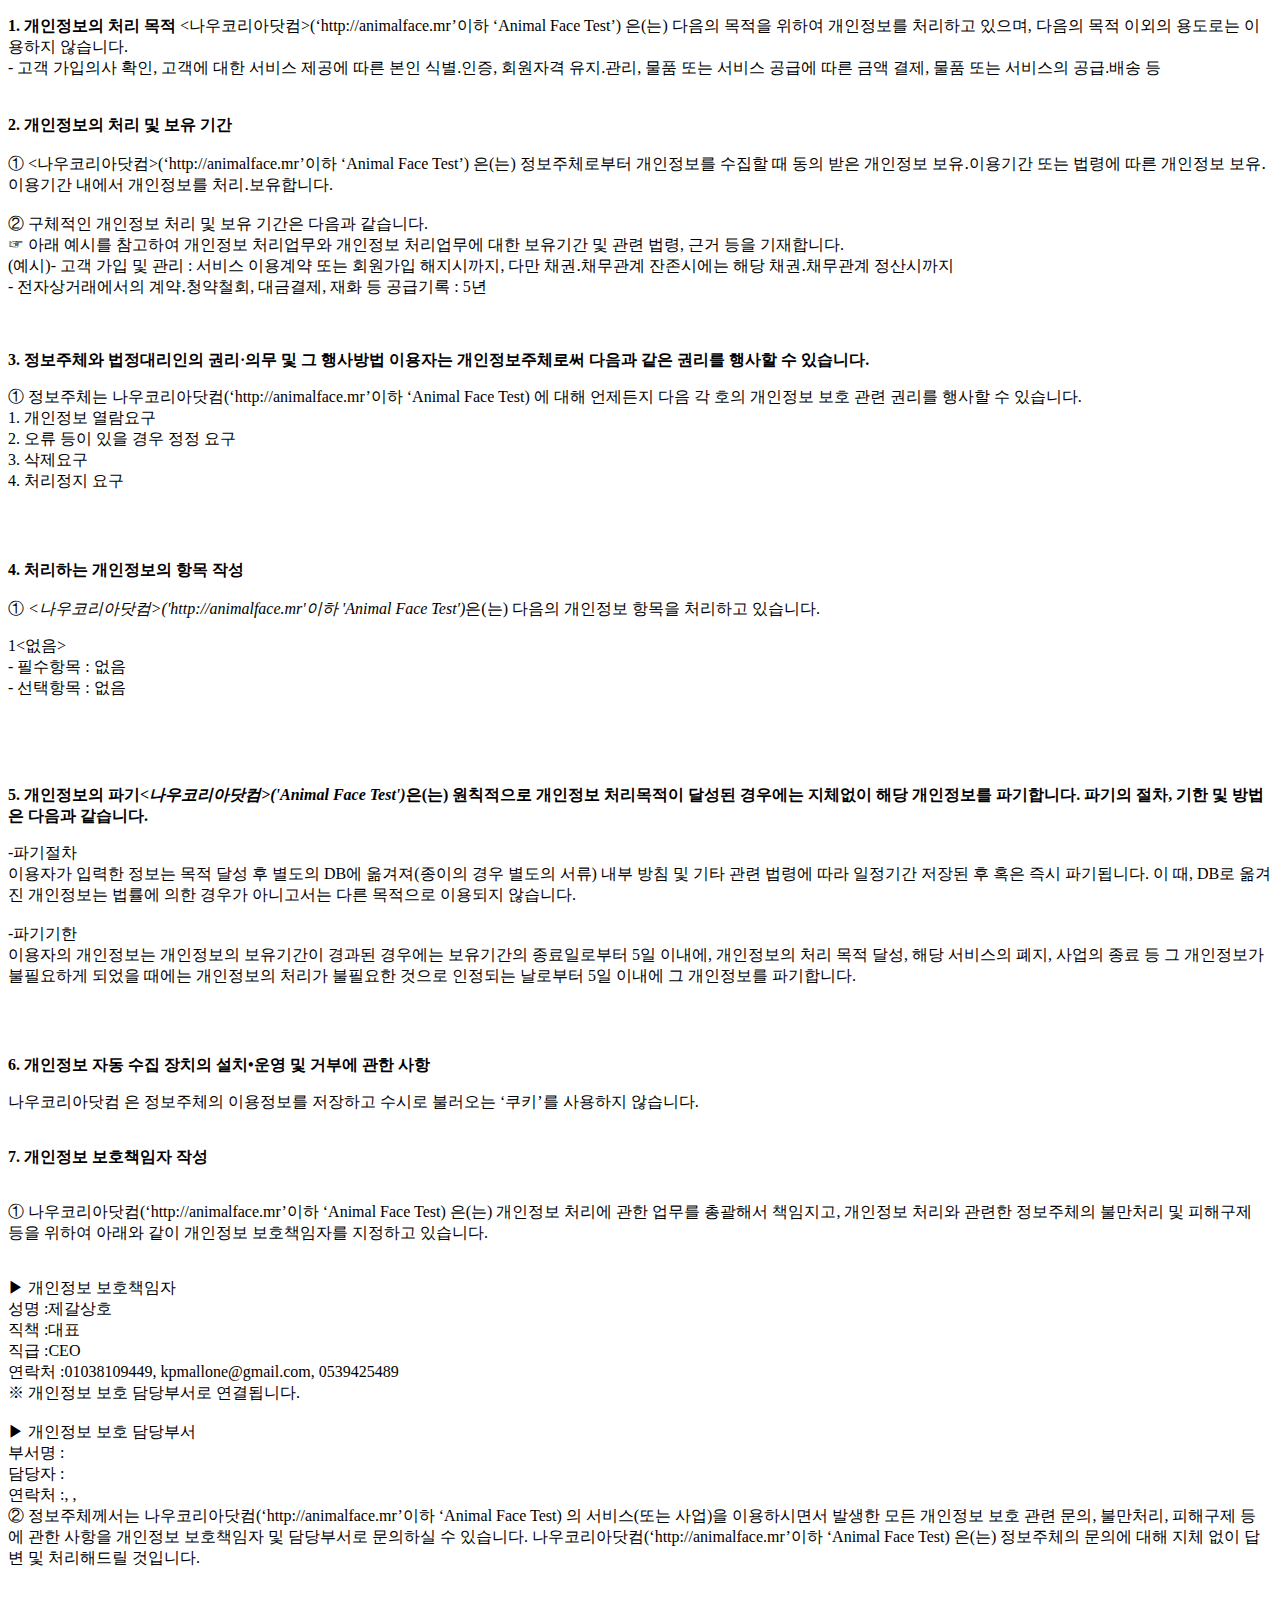
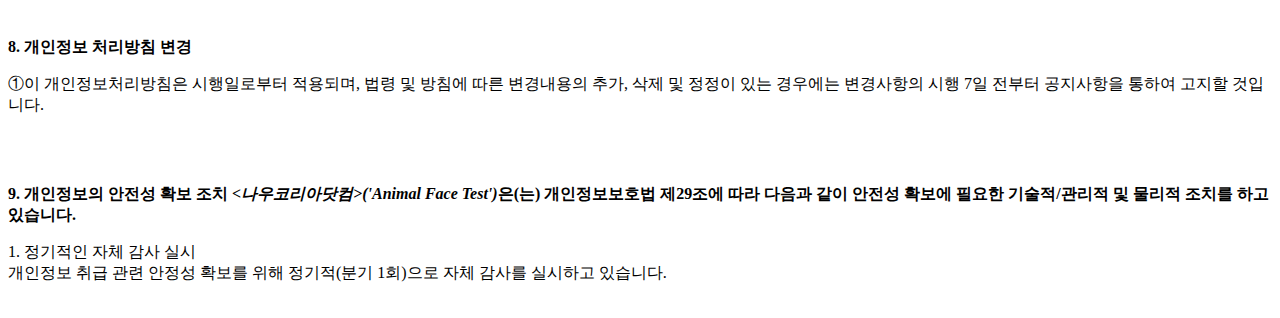
<file: privacy.html>
<!DOCTYPE html PUBLIC "-//W3C//DTD XHTML 1.0 Transitional//EN" "http://www.w3.org/TR/xhtml1/DTD/xhtml1-transitional.dtd">
<html xmlns="http://www.w3.org/1999/xhtml" xml:lang="ko" lang="ko">
<head>
<meta http-equiv="Content-Type" content="text/html; charset=UTF-8">


<title>개인정보처리방침</title>
</head>
<body>
	<p><strong>1. 개인정보의 처리 목적</strong> <나우코리아닷컴>(‘http://animalface.mr’이하 ‘Animal Face Test’) 은(는) 다음의 목적을 위하여 개인정보를 처리하고 있으며, 다음의 목적 이외의 용도로는 이용하지 않습니다.</br> - 고객 가입의사 확인, 고객에 대한 서비스 제공에 따른 본인 식별.인증, 회원자격 유지.관리, 물품 또는 서비스 공급에 따른 금액 결제, 물품 또는 서비스의 공급.배송 등</br></br></br><strong>2. 개인정보의 처리 및 보유 기간</strong></br></br>① <나우코리아닷컴>(‘http://animalface.mr’이하 ‘Animal Face Test’) 은(는) 정보주체로부터 개인정보를 수집할 때 동의 받은 개인정보 보유․이용기간 또는 법령에 따른 개인정보 보유․이용기간 내에서 개인정보를 처리․보유합니다.</br></br>② 구체적인 개인정보 처리 및 보유 기간은 다음과 같습니다.</br>☞ 아래 예시를 참고하여 개인정보 처리업무와  개인정보 처리업무에 대한 보유기간 및 관련 법령, 근거 등을 기재합니다.</br>(예시)- 고객 가입 및 관리 : 서비스 이용계약 또는 회원가입 해지시까지, 다만 채권․채무관계 잔존시에는 해당 채권․채무관계 정산시까지</br>- 전자상거래에서의 계약․청약철회, 대금결제, 재화 등 공급기록 : 5년 </br></br></br>

<p class="lh6 bs4"><strong>3. 정보주체와 법정대리인의 권리·의무 및 그 행사방법 이용자는 개인정보주체로써 다음과 같은 권리를 행사할 수 있습니다.</strong></p><p class="ls2">① 정보주체는 나우코리아닷컴(‘http://animalface.mr’이하 ‘Animal Face Test) 에 대해 언제든지 다음 각 호의 개인정보 보호 관련 권리를 행사할 수 있습니다.</br>1. 개인정보 열람요구</br> 2. 오류 등이 있을 경우 정정 요구</br> 3. 삭제요구</br> 4. 처리정지 요구</p></br></br><p class='lh6 bs4'><strong>4. 처리하는 개인정보의 항목 작성 </strong></br></br> ① <em class="emphasis"><나우코리아닷컴>('http://animalface.mr'이하  'Animal Face Test')</em>은(는) 다음의 개인정보 항목을 처리하고 있습니다.</p><p class='ls2'>1<없음></br>- 필수항목 : 없음</br>- 선택항목 : 없음</p></br></br></br><p class='lh6 bs4'><strong>5. 개인정보의 파기<em class="emphasis"><나우코리아닷컴>('Animal Face Test')</em>은(는) 원칙적으로 개인정보 처리목적이 달성된 경우에는 지체없이 해당 개인정보를 파기합니다. 파기의 절차, 기한 및 방법은 다음과 같습니다.</strong></p><p class='ls2'>-파기절차</br>이용자가 입력한 정보는 목적 달성 후 별도의 DB에 옮겨져(종이의 경우 별도의 서류) 내부 방침 및 기타 관련 법령에 따라 일정기간 저장된 후 혹은 즉시 파기됩니다. 이 때, DB로 옮겨진 개인정보는 법률에 의한 경우가 아니고서는 다른 목적으로 이용되지 않습니다.</br></br>-파기기한</br>이용자의 개인정보는 개인정보의 보유기간이 경과된 경우에는 보유기간의 종료일로부터 5일 이내에, 개인정보의 처리 목적 달성, 해당 서비스의 폐지, 사업의 종료 등 그 개인정보가 불필요하게 되었을 때에는 개인정보의 처리가 불필요한 것으로 인정되는 날로부터 5일 이내에 그 개인정보를 파기합니다.</p><p class='ls2'></p></br></br><p class="lh6 bs4"><strong>6. 개인정보 자동 수집 장치의 설치•운영 및 거부에 관한 사항</strong></p><p class="ls2">나우코리아닷컴 은 정보주체의 이용정보를 저장하고 수시로 불러오는 ‘쿠키’를 사용하지 않습니다.</br></br><p class='lh6 bs4'><strong>7. 개인정보 보호책임자 작성 </strong></p><br/> ①  나우코리아닷컴(‘http://animalface.mr’이하 ‘Animal Face Test) 은(는) 개인정보 처리에 관한 업무를 총괄해서 책임지고, 개인정보 처리와 관련한 정보주체의 불만처리 및 피해구제 등을 위하여 아래와 같이 개인정보 보호책임자를 지정하고 있습니다.<p class='ls2'><br/>▶ 개인정보 보호책임자 <br/>성명 :제갈상호<br/>직책 :대표<br/>직급 :CEO<br/>연락처 :01038109449, kpmallone@gmail.com, 0539425489<br/>※ 개인정보 보호 담당부서로 연결됩니다.<br/> <br/>▶ 개인정보 보호 담당부서<br/>부서명 :<br/>담당자 :<br/>연락처 :, , <br/>② 정보주체께서는 나우코리아닷컴(‘http://animalface.mr’이하 ‘Animal Face Test) 의 서비스(또는 사업)을 이용하시면서 발생한 모든 개인정보 보호 관련 문의, 불만처리, 피해구제 등에 관한 사항을 개인정보 보호책임자 및 담당부서로 문의하실 수 있습니다. 나우코리아닷컴(‘http://animalface.mr’이하 ‘Animal Face Test) 은(는) 정보주체의 문의에 대해 지체 없이 답변 및 처리해드릴 것입니다.</p></br></br><p class='lh6 bs4'><strong>8. 개인정보 처리방침 변경 </strong></p><p>①이 개인정보처리방침은 시행일로부터 적용되며, 법령 및 방침에 따른 변경내용의 추가, 삭제 및 정정이 있는 경우에는 변경사항의 시행 7일 전부터 공지사항을 통하여 고지할 것입니다.</p></br></br><p class='lh6 bs4'><strong>9. 개인정보의 안전성 확보 조치 <em class="emphasis"><나우코리아닷컴>('Animal Face Test')</em>은(는) 개인정보보호법 제29조에 따라 다음과 같이 안전성 확보에 필요한 기술적/관리적 및 물리적 조치를 하고 있습니다.</strong></p><p class='ls2'>1. 정기적인 자체 감사 실시</br> 개인정보 취급 관련 안정성 확보를 위해 정기적(분기 1회)으로 자체 감사를 실시하고 있습니다.</br></br></p></p>
</body>
</html>
</file>
